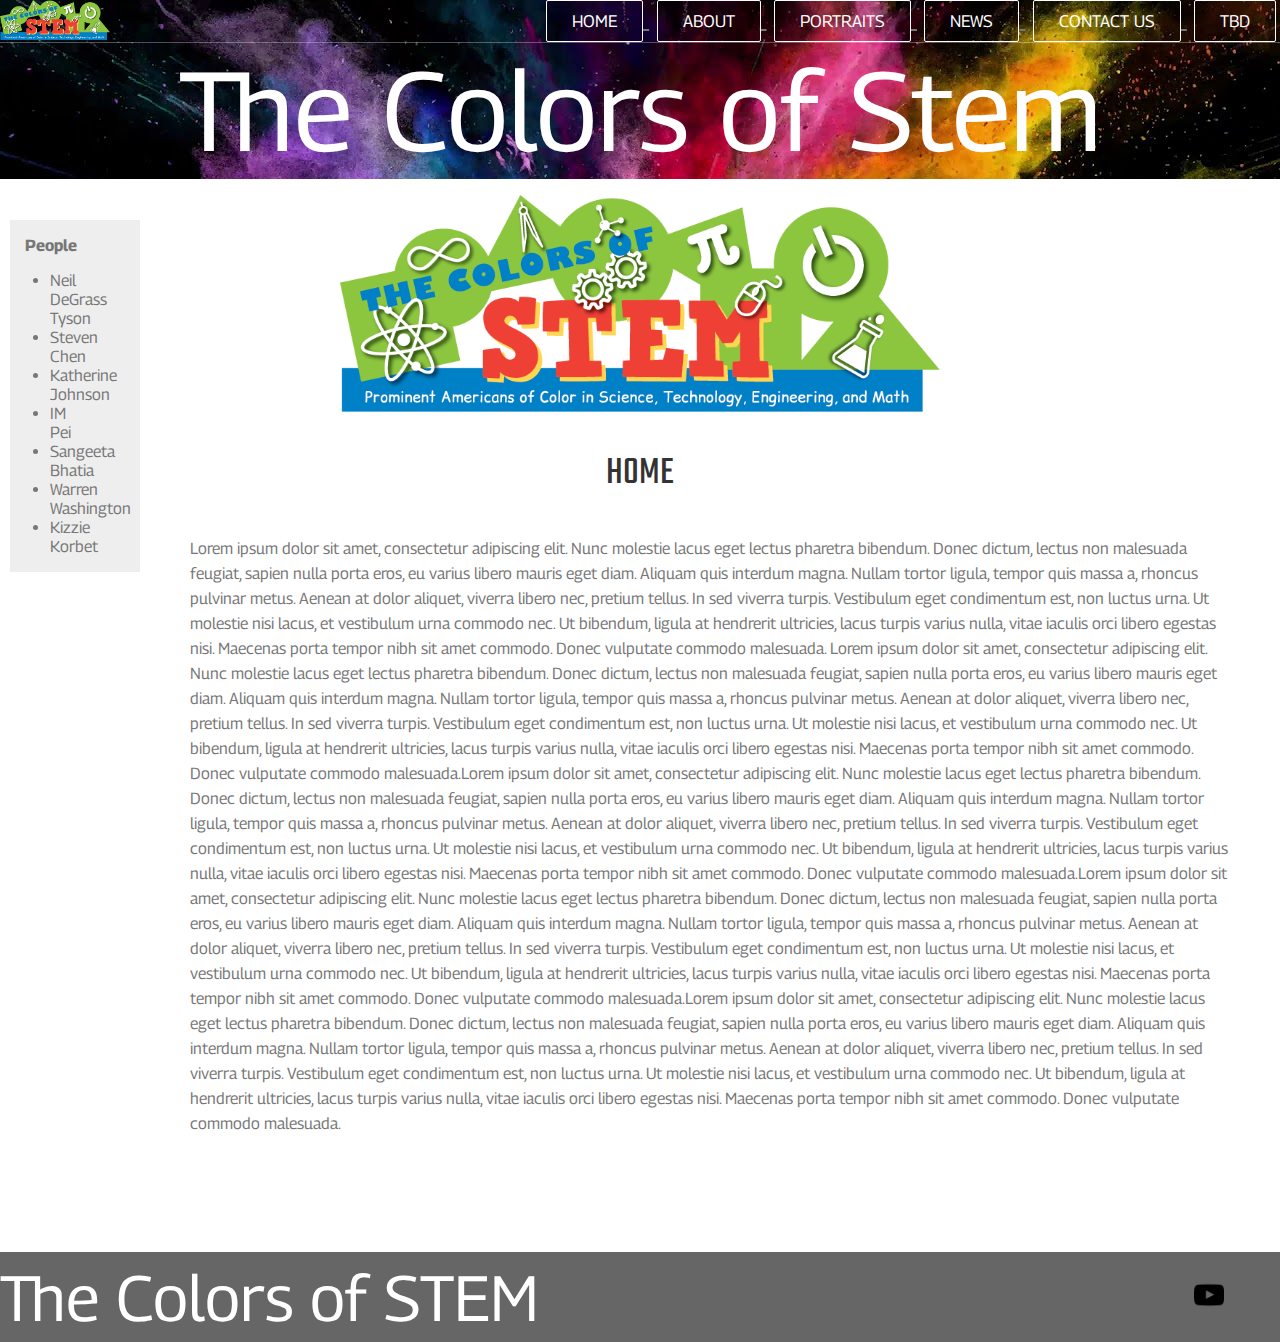
<file: index.html>
<!DOCTYPE html>
<html> 
    <head>
        <meta charset="utf-8">
        <meta name="viewport" content="width=device-width">
        <title>Colors of STEM</title>
        <meta name="description" content="The Colors of STEM website">
        <link href="styles.css" rel="stylesheet"/>
    </head>
    <body>
       <header class="main-header">
        <div class="logo-small">
            <img src="images/COSLOGO.png">
        </div>
           <nav class="nav-li main-nav">
              <ul>
                <li><a href="index.html">
                    <button class="button">HOME</button>
                </a></li>
                  <li><a href="About.html">
                      <button class="button">ABOUT</button>
                    </a></li>
                  <li><a href="Portraits.html">
                      <button class="button">PORTRAITS</button>
                  </a></li>
                  <li><a href="News.html">
                      <button class="button">NEWS</button>
                  </a></li>
                  <li><a href="Contact Us.html">
                      <button class="button">CONTACT US</button>
                  </a></li>
                  <li><a href="TBD.html">
                      <button class="button">TBD</button>
                  </a></li>
              </ul> 
           </nav>
           <h1 class="COS COS-large">The Colors of Stem</h1>
       </header> 
       
        <section class="content-section container">
             <div>
                 <div>
                     <img src="images/COSLOGO.png" class="logo">
                 </div>
                 <div>
                    <h2 class= "section-header">HOME</h2>
                    <p class="main">
                 Lorem ipsum dolor sit amet, consectetur adipiscing elit. Nunc molestie lacus eget lectus pharetra bibendum. Donec dictum, lectus non malesuada feugiat, sapien nulla porta eros, eu varius libero mauris eget diam. Aliquam quis interdum magna. Nullam tortor ligula, tempor quis massa a, rhoncus pulvinar metus. Aenean at dolor aliquet, viverra libero nec, pretium tellus. In sed viverra turpis. Vestibulum eget condimentum est, non luctus urna. Ut molestie nisi lacus, et vestibulum urna commodo nec. Ut bibendum, ligula at hendrerit ultricies, lacus turpis varius nulla, vitae iaculis orci libero egestas nisi. Maecenas porta tempor nibh sit amet commodo. Donec vulputate commodo malesuada. Lorem ipsum dolor sit amet, consectetur adipiscing elit. Nunc molestie lacus eget lectus pharetra bibendum. Donec dictum, lectus non malesuada feugiat, sapien nulla porta eros, eu varius libero mauris eget diam. Aliquam quis interdum magna. Nullam tortor ligula, tempor quis massa a, rhoncus pulvinar metus. Aenean at dolor aliquet, viverra libero nec, pretium tellus. In sed viverra turpis. Vestibulum eget condimentum est, non luctus urna. Ut molestie nisi lacus, et vestibulum urna commodo nec. Ut bibendum, ligula at hendrerit ultricies, lacus turpis varius nulla, vitae iaculis orci libero egestas nisi. Maecenas porta tempor nibh sit amet commodo. Donec vulputate commodo malesuada.Lorem ipsum dolor sit amet, consectetur adipiscing elit. Nunc molestie lacus eget lectus pharetra bibendum. Donec dictum, lectus non malesuada feugiat, sapien nulla porta eros, eu varius libero mauris eget diam. Aliquam quis interdum magna. Nullam tortor ligula, tempor quis massa a, rhoncus pulvinar metus. Aenean at dolor aliquet, viverra libero nec, pretium tellus. In sed viverra turpis. Vestibulum eget condimentum est, non luctus urna. Ut molestie nisi lacus, et vestibulum urna commodo nec. Ut bibendum, ligula at hendrerit ultricies, lacus turpis varius nulla, vitae iaculis orci libero egestas nisi. Maecenas porta tempor nibh sit amet commodo. Donec vulputate commodo malesuada.Lorem ipsum dolor sit amet, consectetur adipiscing elit. Nunc molestie lacus eget lectus pharetra bibendum. Donec dictum, lectus non malesuada feugiat, sapien nulla porta eros, eu varius libero mauris eget diam. Aliquam quis interdum magna. Nullam tortor ligula, tempor quis massa a, rhoncus pulvinar metus. Aenean at dolor aliquet, viverra libero nec, pretium tellus. In sed viverra turpis. Vestibulum eget condimentum est, non luctus urna. Ut molestie nisi lacus, et vestibulum urna commodo nec. Ut bibendum, ligula at hendrerit ultricies, lacus turpis varius nulla, vitae iaculis orci libero egestas nisi. Maecenas porta tempor nibh sit amet commodo. Donec vulputate commodo malesuada.Lorem ipsum dolor sit amet, consectetur adipiscing elit. Nunc molestie lacus eget lectus pharetra bibendum. Donec dictum, lectus non malesuada feugiat, sapien nulla porta eros, eu varius libero mauris eget diam. Aliquam quis interdum magna. Nullam tortor ligula, tempor quis massa a, rhoncus pulvinar metus. Aenean at dolor aliquet, viverra libero nec, pretium tellus. In sed viverra turpis. Vestibulum eget condimentum est, non luctus urna. Ut molestie nisi lacus, et vestibulum urna commodo nec. Ut bibendum, ligula at hendrerit ultricies, lacus turpis varius nulla, vitae iaculis orci libero egestas nisi. Maecenas porta tempor nibh sit amet commodo. Donec vulputate commodo malesuada.  
                 </p>
                 </div>
                <div class="sidebar">
                  <span>
                    <p class="spacing"><b>People</b></p>
                  <ul>
                   <li>Neil DeGrass Tyson</li>
                   <li>Steven Chen</li>
                   <li>Katherine Johnson</li>
                   <li>IM Pei</li>
                   <li>Sangeeta Bhatia</li>
                   <li>Warren Washington</li>
                   <li>Kizzie Korbet</li>
                  </ul>
                </span>
               </div>
            </div>
        </section>
       <footer class="main-footer">
           <div class="container, main-footer-container">
           <h3 class="COS">The Colors of STEM</h3>
       <ul class="nav footer-nav">
           <li><a href="https://www.youtube.com/watch?v=NbihayoA5oI" target="_ blank"><img src="images/youtube-play-2749397-2284787.png" width="100"></a></li>
       </ul>
            </div>
       </footer>
    </body>
</html>
</file>
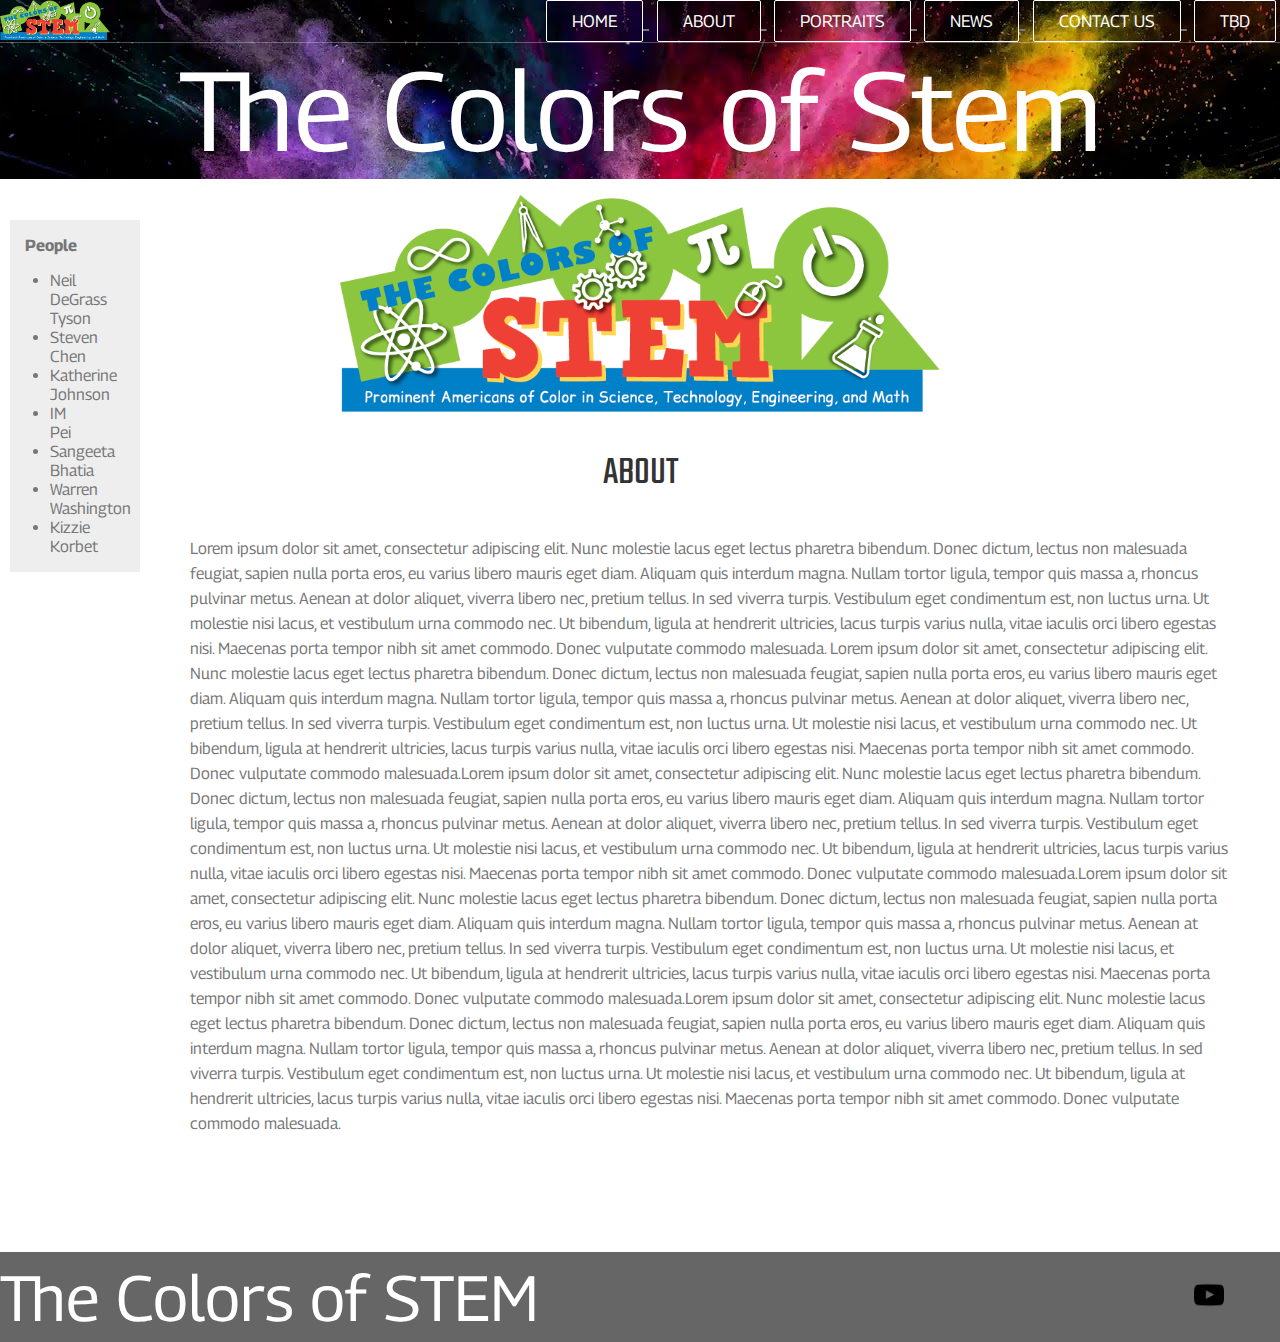
<file: About.html>
<!DOCTYPE html>
<html> 
    <head>
        <meta charset="utf-8">
        <meta name="viewport" content="width=device-width">
        <title>Colors of STEM</title>
        <meta name="description" content="The Colors of STEM website">
        <link href="styles.css" rel="stylesheet"/>
    </head>
    <body>
       <header class="main-header">
        <div class="logo-small">
            <img src="images/COSLOGO.png">
        </div>
           <nav class="nav-li main-nav">
              <ul>
                  <li><a href="index.html">
                      <button class="button">HOME</button>
                  </a></li>
                  <li><a href="About.html">
                      <button class="button">ABOUT</button>
                    </a></li>
                  <li><a href="Portraits.html">
                      <button class="button">PORTRAITS</button>
                  </a></li>
                  <li><a href="News.html">
                      <button class="button">NEWS</button>
                  </a></li>
                  <li><a href="Contact Us.html">
                      <button class="button">CONTACT US</button>
                  </a></li>
                  <li><a href="TBD.html">
                      <button class="button">TBD</button>
                  </a></li>
              </ul> 
           </nav>
           <h1 class="COS COS-large">The Colors of Stem</h1>
       </header> 
       
        <section class="content-section container">
             <div>
                 <div>
                     <img src="images/COSLOGO.png" class="logo">
                 </div>
                 <div>
                    <h2 class= "section-header">ABOUT</h2>
                    <p class="main">
                 Lorem ipsum dolor sit amet, consectetur adipiscing elit. Nunc molestie lacus eget lectus pharetra bibendum. Donec dictum, lectus non malesuada feugiat, sapien nulla porta eros, eu varius libero mauris eget diam. Aliquam quis interdum magna. Nullam tortor ligula, tempor quis massa a, rhoncus pulvinar metus. Aenean at dolor aliquet, viverra libero nec, pretium tellus. In sed viverra turpis. Vestibulum eget condimentum est, non luctus urna. Ut molestie nisi lacus, et vestibulum urna commodo nec. Ut bibendum, ligula at hendrerit ultricies, lacus turpis varius nulla, vitae iaculis orci libero egestas nisi. Maecenas porta tempor nibh sit amet commodo. Donec vulputate commodo malesuada. Lorem ipsum dolor sit amet, consectetur adipiscing elit. Nunc molestie lacus eget lectus pharetra bibendum. Donec dictum, lectus non malesuada feugiat, sapien nulla porta eros, eu varius libero mauris eget diam. Aliquam quis interdum magna. Nullam tortor ligula, tempor quis massa a, rhoncus pulvinar metus. Aenean at dolor aliquet, viverra libero nec, pretium tellus. In sed viverra turpis. Vestibulum eget condimentum est, non luctus urna. Ut molestie nisi lacus, et vestibulum urna commodo nec. Ut bibendum, ligula at hendrerit ultricies, lacus turpis varius nulla, vitae iaculis orci libero egestas nisi. Maecenas porta tempor nibh sit amet commodo. Donec vulputate commodo malesuada.Lorem ipsum dolor sit amet, consectetur adipiscing elit. Nunc molestie lacus eget lectus pharetra bibendum. Donec dictum, lectus non malesuada feugiat, sapien nulla porta eros, eu varius libero mauris eget diam. Aliquam quis interdum magna. Nullam tortor ligula, tempor quis massa a, rhoncus pulvinar metus. Aenean at dolor aliquet, viverra libero nec, pretium tellus. In sed viverra turpis. Vestibulum eget condimentum est, non luctus urna. Ut molestie nisi lacus, et vestibulum urna commodo nec. Ut bibendum, ligula at hendrerit ultricies, lacus turpis varius nulla, vitae iaculis orci libero egestas nisi. Maecenas porta tempor nibh sit amet commodo. Donec vulputate commodo malesuada.Lorem ipsum dolor sit amet, consectetur adipiscing elit. Nunc molestie lacus eget lectus pharetra bibendum. Donec dictum, lectus non malesuada feugiat, sapien nulla porta eros, eu varius libero mauris eget diam. Aliquam quis interdum magna. Nullam tortor ligula, tempor quis massa a, rhoncus pulvinar metus. Aenean at dolor aliquet, viverra libero nec, pretium tellus. In sed viverra turpis. Vestibulum eget condimentum est, non luctus urna. Ut molestie nisi lacus, et vestibulum urna commodo nec. Ut bibendum, ligula at hendrerit ultricies, lacus turpis varius nulla, vitae iaculis orci libero egestas nisi. Maecenas porta tempor nibh sit amet commodo. Donec vulputate commodo malesuada.Lorem ipsum dolor sit amet, consectetur adipiscing elit. Nunc molestie lacus eget lectus pharetra bibendum. Donec dictum, lectus non malesuada feugiat, sapien nulla porta eros, eu varius libero mauris eget diam. Aliquam quis interdum magna. Nullam tortor ligula, tempor quis massa a, rhoncus pulvinar metus. Aenean at dolor aliquet, viverra libero nec, pretium tellus. In sed viverra turpis. Vestibulum eget condimentum est, non luctus urna. Ut molestie nisi lacus, et vestibulum urna commodo nec. Ut bibendum, ligula at hendrerit ultricies, lacus turpis varius nulla, vitae iaculis orci libero egestas nisi. Maecenas porta tempor nibh sit amet commodo. Donec vulputate commodo malesuada.  
                 </p>
                 </div>
                <div class="sidebar">
                  <span>
                    <p class="spacing"><b>People</b></p>
                  <ul>
                   <li>Neil DeGrass Tyson</li>
                   <li>Steven Chen</li>
                   <li>Katherine Johnson</li>
                   <li>IM Pei</li>
                   <li>Sangeeta Bhatia</li>
                   <li>Warren Washington</li>
                   <li>Kizzie Korbet</li>
                  </ul>
                </span>
               </div>
            </div>
        </section>
       <footer class="main-footer">
           <div class="container, main-footer-container">
           <h3 class="COS">The Colors of STEM</h3>
       <ul class="nav footer-nav">
           <li><a href="https://www.youtube.com/watch?v=NbihayoA5oI" target="_ blank"><img src="images/youtube-play-2749397-2284787.png" width="100"></a></li>
       </ul>
            </div>
       </footer>
    </body>
</html>
</file>
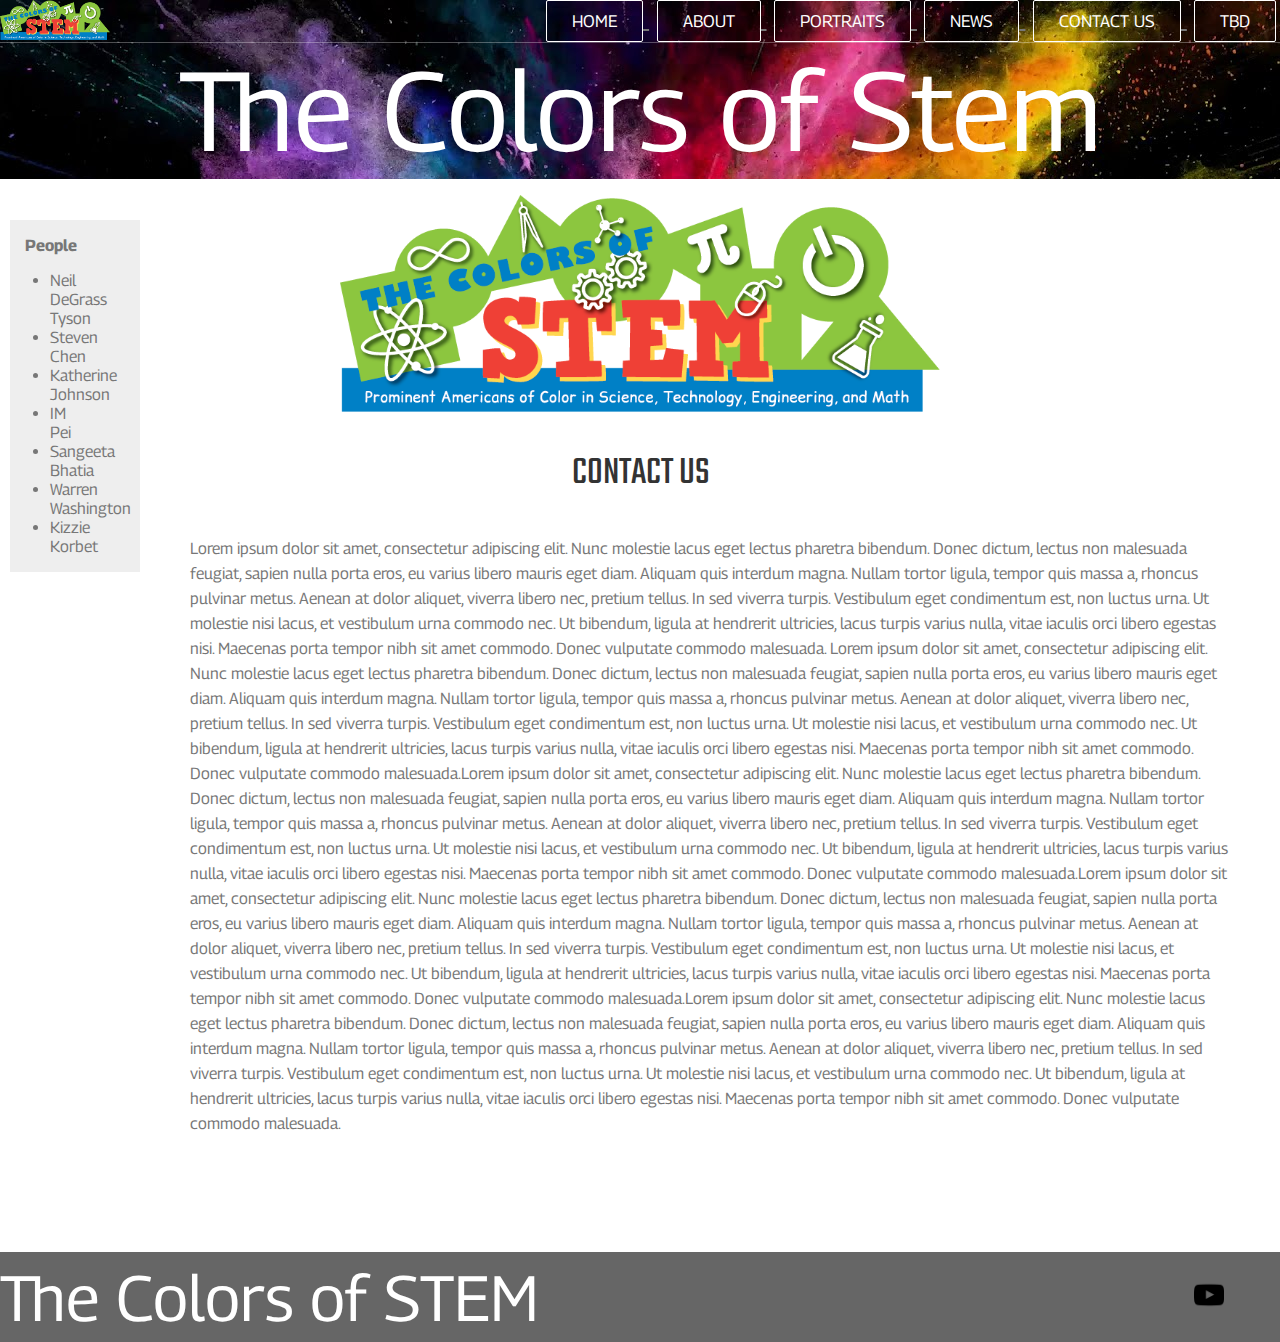
<file: Contact Us.html>
<!DOCTYPE html>
<html> 
    <head>
        <meta charset="utf-8">
        <meta name="viewport" content="width=device-width">
        <title>Colors of STEM</title>
        <meta name="description" content="The Colors of STEM website">
        <link href="styles.css" rel="stylesheet"/>
    </head>
    <body>
       <header class="main-header">
        <div class="logo-small">
            <img src="images/COSLOGO.png">
        </div>
           <nav class="nav-li main-nav">
              <ul>
                <li><a href="index.html">
                    <button class="button">HOME</button>
                </a></li>
                  <li><a href="About.html">
                      <button class="button">ABOUT</button>
                    </a></li>
                  <li><a href="Portraits.html">
                      <button class="button">PORTRAITS</button>
                  </a></li>
                  <li><a href="News.html">
                      <button class="button">NEWS</button>
                  </a></li>
                  <li><a href="Contact Us.html">
                      <button class="button">CONTACT US</button>
                  </a></li>
                  <li><a href="TBD.html">
                      <button class="button">TBD</button>
                  </a></li>
              </ul> 
           </nav>
           <h1 class="COS COS-large">The Colors of Stem</h1>
       </header> 
       
        <section class="content-section container">
             <div>
                 <div>
                     <img src="images/COSLOGO.png" class="logo">
                 </div>
                 <div>
                    <h2 class= "section-header">CONTACT US</h2>
                    <p class="main">
                 Lorem ipsum dolor sit amet, consectetur adipiscing elit. Nunc molestie lacus eget lectus pharetra bibendum. Donec dictum, lectus non malesuada feugiat, sapien nulla porta eros, eu varius libero mauris eget diam. Aliquam quis interdum magna. Nullam tortor ligula, tempor quis massa a, rhoncus pulvinar metus. Aenean at dolor aliquet, viverra libero nec, pretium tellus. In sed viverra turpis. Vestibulum eget condimentum est, non luctus urna. Ut molestie nisi lacus, et vestibulum urna commodo nec. Ut bibendum, ligula at hendrerit ultricies, lacus turpis varius nulla, vitae iaculis orci libero egestas nisi. Maecenas porta tempor nibh sit amet commodo. Donec vulputate commodo malesuada. Lorem ipsum dolor sit amet, consectetur adipiscing elit. Nunc molestie lacus eget lectus pharetra bibendum. Donec dictum, lectus non malesuada feugiat, sapien nulla porta eros, eu varius libero mauris eget diam. Aliquam quis interdum magna. Nullam tortor ligula, tempor quis massa a, rhoncus pulvinar metus. Aenean at dolor aliquet, viverra libero nec, pretium tellus. In sed viverra turpis. Vestibulum eget condimentum est, non luctus urna. Ut molestie nisi lacus, et vestibulum urna commodo nec. Ut bibendum, ligula at hendrerit ultricies, lacus turpis varius nulla, vitae iaculis orci libero egestas nisi. Maecenas porta tempor nibh sit amet commodo. Donec vulputate commodo malesuada.Lorem ipsum dolor sit amet, consectetur adipiscing elit. Nunc molestie lacus eget lectus pharetra bibendum. Donec dictum, lectus non malesuada feugiat, sapien nulla porta eros, eu varius libero mauris eget diam. Aliquam quis interdum magna. Nullam tortor ligula, tempor quis massa a, rhoncus pulvinar metus. Aenean at dolor aliquet, viverra libero nec, pretium tellus. In sed viverra turpis. Vestibulum eget condimentum est, non luctus urna. Ut molestie nisi lacus, et vestibulum urna commodo nec. Ut bibendum, ligula at hendrerit ultricies, lacus turpis varius nulla, vitae iaculis orci libero egestas nisi. Maecenas porta tempor nibh sit amet commodo. Donec vulputate commodo malesuada.Lorem ipsum dolor sit amet, consectetur adipiscing elit. Nunc molestie lacus eget lectus pharetra bibendum. Donec dictum, lectus non malesuada feugiat, sapien nulla porta eros, eu varius libero mauris eget diam. Aliquam quis interdum magna. Nullam tortor ligula, tempor quis massa a, rhoncus pulvinar metus. Aenean at dolor aliquet, viverra libero nec, pretium tellus. In sed viverra turpis. Vestibulum eget condimentum est, non luctus urna. Ut molestie nisi lacus, et vestibulum urna commodo nec. Ut bibendum, ligula at hendrerit ultricies, lacus turpis varius nulla, vitae iaculis orci libero egestas nisi. Maecenas porta tempor nibh sit amet commodo. Donec vulputate commodo malesuada.Lorem ipsum dolor sit amet, consectetur adipiscing elit. Nunc molestie lacus eget lectus pharetra bibendum. Donec dictum, lectus non malesuada feugiat, sapien nulla porta eros, eu varius libero mauris eget diam. Aliquam quis interdum magna. Nullam tortor ligula, tempor quis massa a, rhoncus pulvinar metus. Aenean at dolor aliquet, viverra libero nec, pretium tellus. In sed viverra turpis. Vestibulum eget condimentum est, non luctus urna. Ut molestie nisi lacus, et vestibulum urna commodo nec. Ut bibendum, ligula at hendrerit ultricies, lacus turpis varius nulla, vitae iaculis orci libero egestas nisi. Maecenas porta tempor nibh sit amet commodo. Donec vulputate commodo malesuada.  
                 </p>
                 </div>
                <div class="sidebar">
                  <span>
                    <p class="spacing"><b>People</b></p>
                  <ul>
                   <li>Neil DeGrass Tyson</li>
                   <li>Steven Chen</li>
                   <li>Katherine Johnson</li>
                   <li>IM Pei</li>
                   <li>Sangeeta Bhatia</li>
                   <li>Warren Washington</li>
                   <li>Kizzie Korbet</li>
                  </ul>
                </span>
               </div>
            </div>
        </section>
       <footer class="main-footer">
           <div class="container, main-footer-container">
           <h3 class="COS">The Colors of STEM</h3>
       <ul class="nav footer-nav">
           <li><a href="https://www.youtube.com/watch?v=NbihayoA5oI" target="_ blank"><img src="images/youtube-play-2749397-2284787.png" width="100"></a></li>
       </ul>
            </div>
       </footer>
    </body>
</html>
</file>
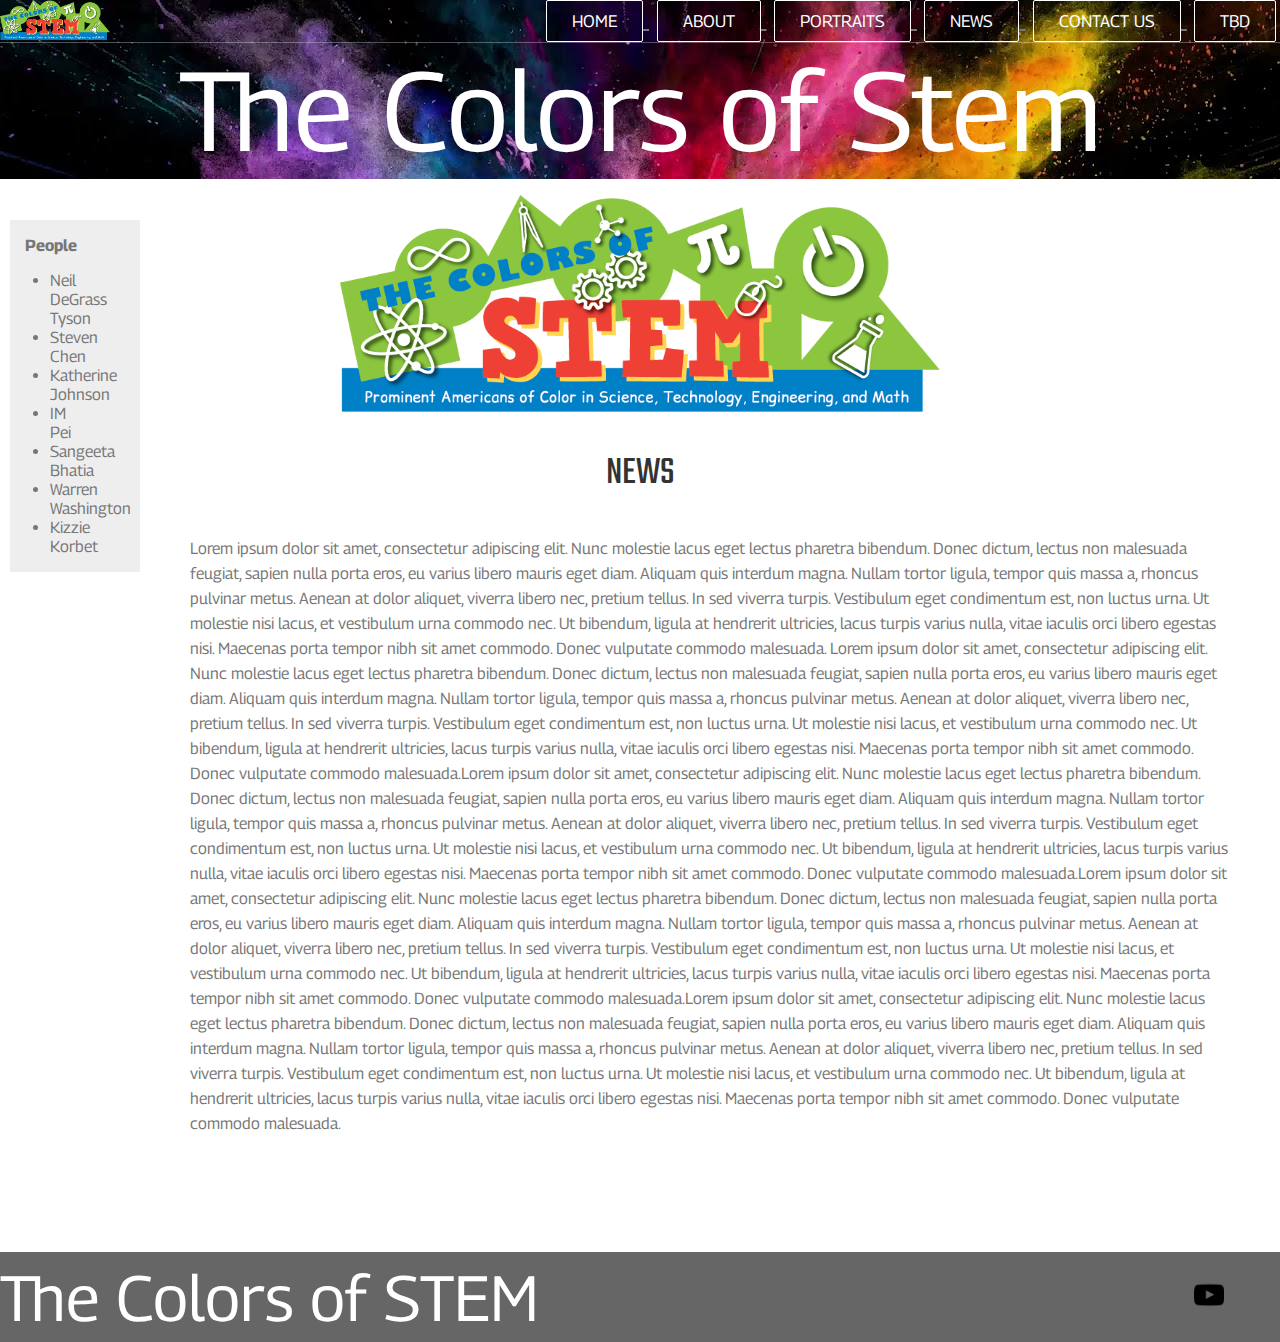
<file: News.html>
<!DOCTYPE html>
<html> 
    <head>
        <meta charset="utf-8">
        <meta name="viewport" content="width=device-width">
        <title>Colors of STEM</title>
        <meta name="description" content="The Colors of STEM website">
        <link href="styles.css" rel="stylesheet"/>
    </head>
    <body>
       <header class="main-header">
        <div class="logo-small">
            <img src="images/COSLOGO.png">
        </div>
           <nav class="nav-li main-nav">
              <ul>
                <li><a href="index.html">
                    <button class="button">HOME</button>
                </a></li>
                  <li><a href="About.html">
                      <button class="button">ABOUT</button>
                    </a></li>
                  <li><a href="Portraits.html">
                      <button class="button">PORTRAITS</button>
                  </a></li>
                  <li><a href="News.html">
                      <button class="button">NEWS</button>
                  </a></li>
                  <li><a href="Contact Us.html">
                      <button class="button">CONTACT US</button>
                  </a></li>
                  <li><a href="TBD.html">
                      <button class="button">TBD</button>
                  </a></li>
              </ul> 
           </nav>
           <h1 class="COS COS-large">The Colors of Stem</h1>
       </header> 
       
        <section class="content-section container">
             <div>
                 <div>
                     <img src="images/COSLOGO.png" class="logo">
                 </div>
                 <div>
                    <h2 class= "section-header">NEWS</h2>
                    <p class="main">
                 Lorem ipsum dolor sit amet, consectetur adipiscing elit. Nunc molestie lacus eget lectus pharetra bibendum. Donec dictum, lectus non malesuada feugiat, sapien nulla porta eros, eu varius libero mauris eget diam. Aliquam quis interdum magna. Nullam tortor ligula, tempor quis massa a, rhoncus pulvinar metus. Aenean at dolor aliquet, viverra libero nec, pretium tellus. In sed viverra turpis. Vestibulum eget condimentum est, non luctus urna. Ut molestie nisi lacus, et vestibulum urna commodo nec. Ut bibendum, ligula at hendrerit ultricies, lacus turpis varius nulla, vitae iaculis orci libero egestas nisi. Maecenas porta tempor nibh sit amet commodo. Donec vulputate commodo malesuada. Lorem ipsum dolor sit amet, consectetur adipiscing elit. Nunc molestie lacus eget lectus pharetra bibendum. Donec dictum, lectus non malesuada feugiat, sapien nulla porta eros, eu varius libero mauris eget diam. Aliquam quis interdum magna. Nullam tortor ligula, tempor quis massa a, rhoncus pulvinar metus. Aenean at dolor aliquet, viverra libero nec, pretium tellus. In sed viverra turpis. Vestibulum eget condimentum est, non luctus urna. Ut molestie nisi lacus, et vestibulum urna commodo nec. Ut bibendum, ligula at hendrerit ultricies, lacus turpis varius nulla, vitae iaculis orci libero egestas nisi. Maecenas porta tempor nibh sit amet commodo. Donec vulputate commodo malesuada.Lorem ipsum dolor sit amet, consectetur adipiscing elit. Nunc molestie lacus eget lectus pharetra bibendum. Donec dictum, lectus non malesuada feugiat, sapien nulla porta eros, eu varius libero mauris eget diam. Aliquam quis interdum magna. Nullam tortor ligula, tempor quis massa a, rhoncus pulvinar metus. Aenean at dolor aliquet, viverra libero nec, pretium tellus. In sed viverra turpis. Vestibulum eget condimentum est, non luctus urna. Ut molestie nisi lacus, et vestibulum urna commodo nec. Ut bibendum, ligula at hendrerit ultricies, lacus turpis varius nulla, vitae iaculis orci libero egestas nisi. Maecenas porta tempor nibh sit amet commodo. Donec vulputate commodo malesuada.Lorem ipsum dolor sit amet, consectetur adipiscing elit. Nunc molestie lacus eget lectus pharetra bibendum. Donec dictum, lectus non malesuada feugiat, sapien nulla porta eros, eu varius libero mauris eget diam. Aliquam quis interdum magna. Nullam tortor ligula, tempor quis massa a, rhoncus pulvinar metus. Aenean at dolor aliquet, viverra libero nec, pretium tellus. In sed viverra turpis. Vestibulum eget condimentum est, non luctus urna. Ut molestie nisi lacus, et vestibulum urna commodo nec. Ut bibendum, ligula at hendrerit ultricies, lacus turpis varius nulla, vitae iaculis orci libero egestas nisi. Maecenas porta tempor nibh sit amet commodo. Donec vulputate commodo malesuada.Lorem ipsum dolor sit amet, consectetur adipiscing elit. Nunc molestie lacus eget lectus pharetra bibendum. Donec dictum, lectus non malesuada feugiat, sapien nulla porta eros, eu varius libero mauris eget diam. Aliquam quis interdum magna. Nullam tortor ligula, tempor quis massa a, rhoncus pulvinar metus. Aenean at dolor aliquet, viverra libero nec, pretium tellus. In sed viverra turpis. Vestibulum eget condimentum est, non luctus urna. Ut molestie nisi lacus, et vestibulum urna commodo nec. Ut bibendum, ligula at hendrerit ultricies, lacus turpis varius nulla, vitae iaculis orci libero egestas nisi. Maecenas porta tempor nibh sit amet commodo. Donec vulputate commodo malesuada.  
                 </p>
                 </div>
                <div class="sidebar">
                  <span>
                    <p class="spacing"><b>People</b></p>
                  <ul>
                   <li>Neil DeGrass Tyson</li>
                   <li>Steven Chen</li>
                   <li>Katherine Johnson</li>
                   <li>IM Pei</li>
                   <li>Sangeeta Bhatia</li>
                   <li>Warren Washington</li>
                   <li>Kizzie Korbet</li>
                  </ul>
                </span>
               </div>
            </div>
        </section>
       <footer class="main-footer">
           <div class="container, main-footer-container">
           <h3 class="COS">The Colors of STEM</h3>
       <ul class="nav footer-nav">
           <li><a href="https://www.youtube.com/watch?v=NbihayoA5oI" target="_ blank"><img src="images/youtube-play-2749397-2284787.png" width="100"></a></li>
       </ul>
            </div>
       </footer>
    </body>
</html>
</file>
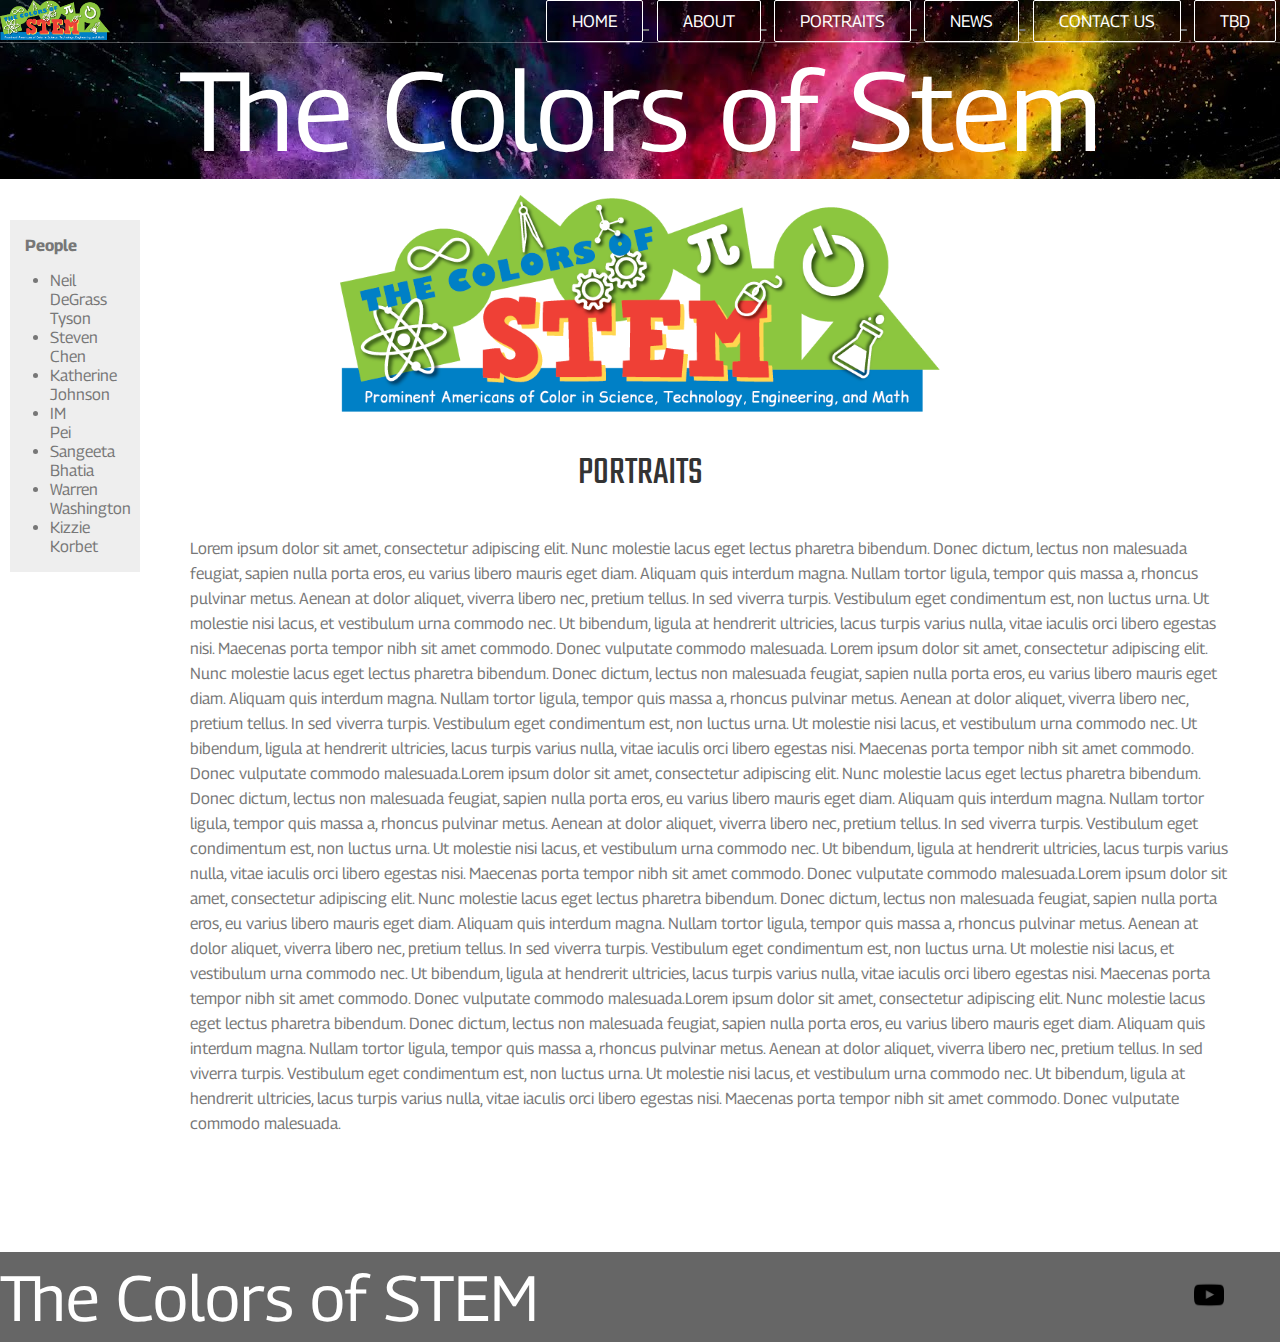
<file: Portraits.html>
<!DOCTYPE html>
<html> 
    <head>
        <meta charset="utf-8">
        <meta name="viewport" content="width=device-width">
        <title>Colors of STEM</title>
        <meta name="description" content="The Colors of STEM website">
        <link href="styles.css" rel="stylesheet"/>
    </head>
    <body>
       <header class="main-header">
        <div class="logo-small">
            <img src="images/COSLOGO.png">
        </div>
           <nav class="nav-li main-nav">
              <ul>
                <li><a href="index.html">
                    <button class="button">HOME</button>
                </a></li>
                  <li><a href="About.html">
                      <button class="button">ABOUT</button>
                    </a></li>
                  <li><a href="Portraits.html">
                      <button class="button">PORTRAITS</button>
                  </a></li>
                  <li><a href="News.html">
                      <button class="button">NEWS</button>
                  </a></li>
                  <li><a href="Contact Us.html">
                      <button class="button">CONTACT US</button>
                  </a></li>
                  <li><a href="TBD.html">
                      <button class="button">TBD</button>
                  </a></li>
              </ul> 
           </nav>
           <h1 class="COS COS-large">The Colors of Stem</h1>
       </header> 
       
        <section class="content-section container">
             <div>
                 <div>
                     <img src="images/COSLOGO.png" class="logo">
                 </div>
                 <div>
                    <h2 class= "section-header">PORTRAITS</h2>
                    <p class="main">
                 Lorem ipsum dolor sit amet, consectetur adipiscing elit. Nunc molestie lacus eget lectus pharetra bibendum. Donec dictum, lectus non malesuada feugiat, sapien nulla porta eros, eu varius libero mauris eget diam. Aliquam quis interdum magna. Nullam tortor ligula, tempor quis massa a, rhoncus pulvinar metus. Aenean at dolor aliquet, viverra libero nec, pretium tellus. In sed viverra turpis. Vestibulum eget condimentum est, non luctus urna. Ut molestie nisi lacus, et vestibulum urna commodo nec. Ut bibendum, ligula at hendrerit ultricies, lacus turpis varius nulla, vitae iaculis orci libero egestas nisi. Maecenas porta tempor nibh sit amet commodo. Donec vulputate commodo malesuada. Lorem ipsum dolor sit amet, consectetur adipiscing elit. Nunc molestie lacus eget lectus pharetra bibendum. Donec dictum, lectus non malesuada feugiat, sapien nulla porta eros, eu varius libero mauris eget diam. Aliquam quis interdum magna. Nullam tortor ligula, tempor quis massa a, rhoncus pulvinar metus. Aenean at dolor aliquet, viverra libero nec, pretium tellus. In sed viverra turpis. Vestibulum eget condimentum est, non luctus urna. Ut molestie nisi lacus, et vestibulum urna commodo nec. Ut bibendum, ligula at hendrerit ultricies, lacus turpis varius nulla, vitae iaculis orci libero egestas nisi. Maecenas porta tempor nibh sit amet commodo. Donec vulputate commodo malesuada.Lorem ipsum dolor sit amet, consectetur adipiscing elit. Nunc molestie lacus eget lectus pharetra bibendum. Donec dictum, lectus non malesuada feugiat, sapien nulla porta eros, eu varius libero mauris eget diam. Aliquam quis interdum magna. Nullam tortor ligula, tempor quis massa a, rhoncus pulvinar metus. Aenean at dolor aliquet, viverra libero nec, pretium tellus. In sed viverra turpis. Vestibulum eget condimentum est, non luctus urna. Ut molestie nisi lacus, et vestibulum urna commodo nec. Ut bibendum, ligula at hendrerit ultricies, lacus turpis varius nulla, vitae iaculis orci libero egestas nisi. Maecenas porta tempor nibh sit amet commodo. Donec vulputate commodo malesuada.Lorem ipsum dolor sit amet, consectetur adipiscing elit. Nunc molestie lacus eget lectus pharetra bibendum. Donec dictum, lectus non malesuada feugiat, sapien nulla porta eros, eu varius libero mauris eget diam. Aliquam quis interdum magna. Nullam tortor ligula, tempor quis massa a, rhoncus pulvinar metus. Aenean at dolor aliquet, viverra libero nec, pretium tellus. In sed viverra turpis. Vestibulum eget condimentum est, non luctus urna. Ut molestie nisi lacus, et vestibulum urna commodo nec. Ut bibendum, ligula at hendrerit ultricies, lacus turpis varius nulla, vitae iaculis orci libero egestas nisi. Maecenas porta tempor nibh sit amet commodo. Donec vulputate commodo malesuada.Lorem ipsum dolor sit amet, consectetur adipiscing elit. Nunc molestie lacus eget lectus pharetra bibendum. Donec dictum, lectus non malesuada feugiat, sapien nulla porta eros, eu varius libero mauris eget diam. Aliquam quis interdum magna. Nullam tortor ligula, tempor quis massa a, rhoncus pulvinar metus. Aenean at dolor aliquet, viverra libero nec, pretium tellus. In sed viverra turpis. Vestibulum eget condimentum est, non luctus urna. Ut molestie nisi lacus, et vestibulum urna commodo nec. Ut bibendum, ligula at hendrerit ultricies, lacus turpis varius nulla, vitae iaculis orci libero egestas nisi. Maecenas porta tempor nibh sit amet commodo. Donec vulputate commodo malesuada.  
                 </p>
                 </div>
                <div class="sidebar">
                  <span>
                    <p class="spacing"><b>People</b></p>
                  <ul>
                   <li>Neil DeGrass Tyson</li>
                   <li>Steven Chen</li>
                   <li>Katherine Johnson</li>
                   <li>IM Pei</li>
                   <li>Sangeeta Bhatia</li>
                   <li>Warren Washington</li>
                   <li>Kizzie Korbet</li>
                  </ul>
                </span>
               </div>
            </div>
        </section>
       <footer class="main-footer">
           <div class="container, main-footer-container">
           <h3 class="COS">The Colors of STEM</h3>
       <ul class="nav footer-nav">
           <li><a href="https://www.youtube.com/watch?v=NbihayoA5oI" target="_ blank"><img src="images/youtube-play-2749397-2284787.png" width="100"></a></li>
       </ul>
            </div>
       </footer>
    </body>
</html>
</file>
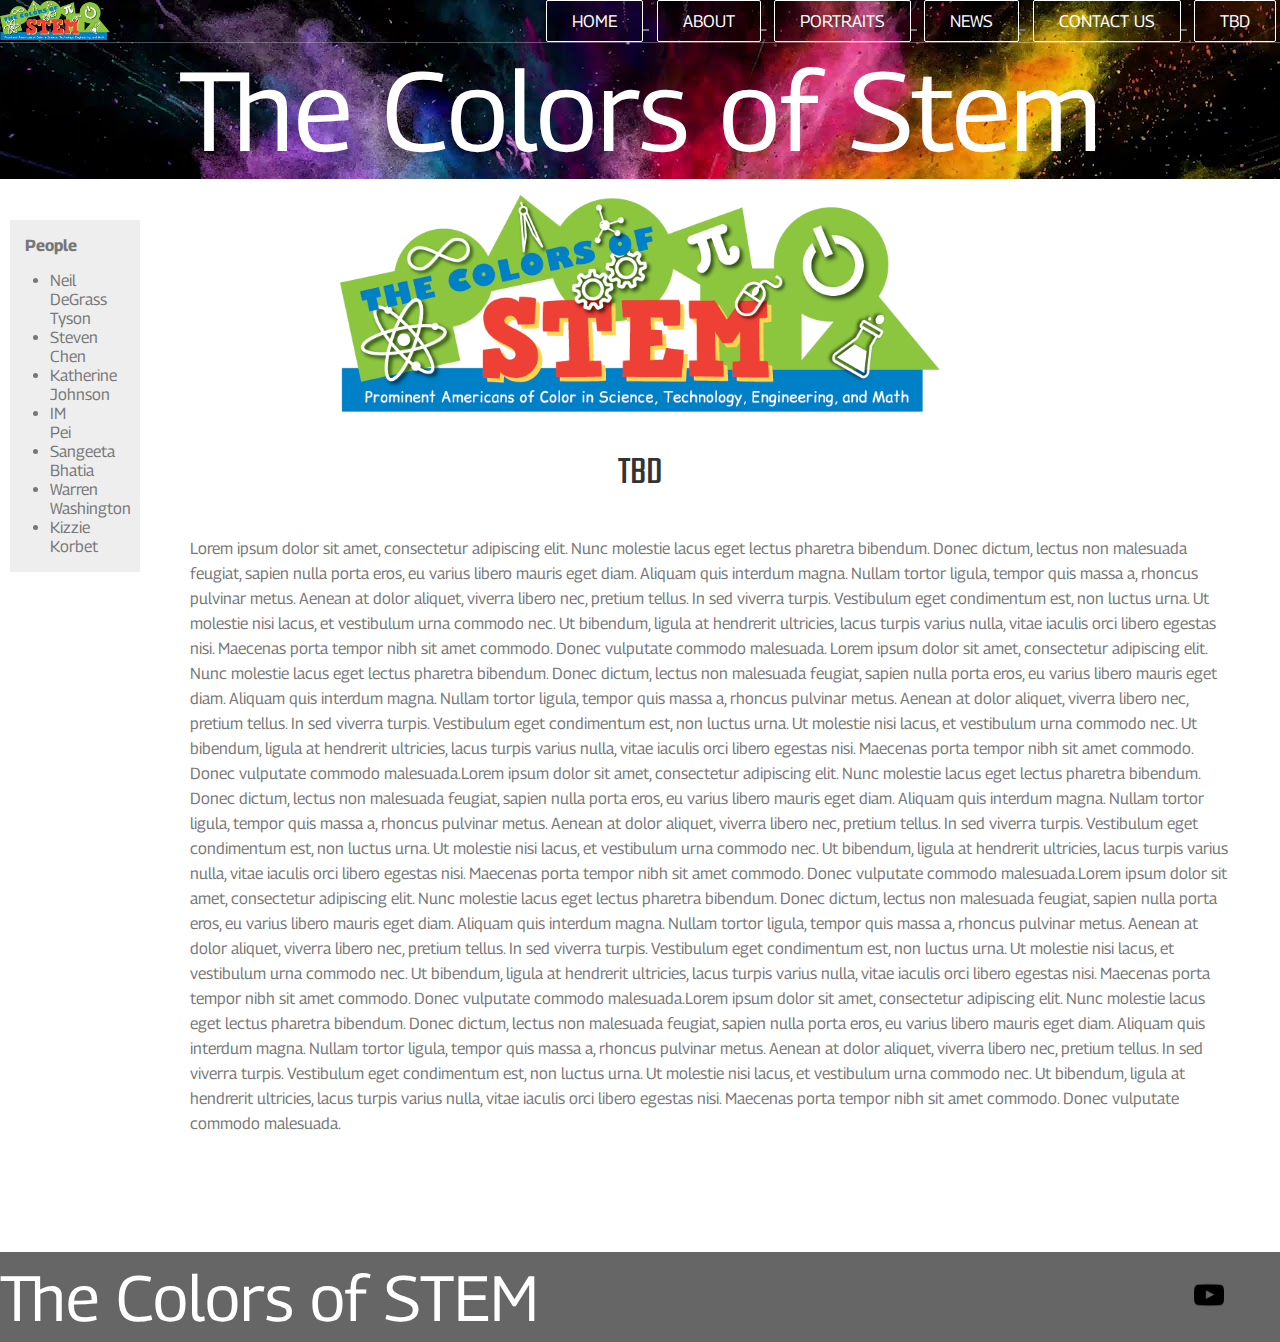
<file: TBD.html>
<!DOCTYPE html>
<html> 
    <head>
        <meta charset="utf-8">
        <meta name="viewport" content="width=device-width">
        <title>Colors of STEM</title>
        <meta name="description" content="The Colors of STEM website">
        <link href="styles.css" rel="stylesheet"/>
    </head>
    <body>
       <header class="main-header">
        <div class="logo-small">
            <img src="images/COSLOGO.png">
        </div>
           <nav class="nav-li main-nav">
              <ul>
                <li><a href="index.html">
                    <button class="button">HOME</button>
                </a></li>
                  <li><a href="About.html">
                      <button class="button">ABOUT</button>
                    </a></li>
                  <li><a href="Portraits.html">
                      <button class="button">PORTRAITS</button>
                  </a></li>
                  <li><a href="News.html">
                      <button class="button">NEWS</button>
                  </a></li>
                  <li><a href="Contact Us.html">
                      <button class="button">CONTACT US</button>
                  </a></li>
                  <li><a href="TBD.html">
                      <button class="button">TBD</button>
                  </a></li>
              </ul> 
           </nav>
           <h1 class="COS COS-large">The Colors of Stem</h1>
       </header> 
       
        <section class="content-section container">
             <div>
                 <div>
                     <img src="images/COSLOGO.png" class="logo">
                 </div>
                 <div>
                    <h2 class= "section-header">TBD</h2>
                    <p class="main">
                 Lorem ipsum dolor sit amet, consectetur adipiscing elit. Nunc molestie lacus eget lectus pharetra bibendum. Donec dictum, lectus non malesuada feugiat, sapien nulla porta eros, eu varius libero mauris eget diam. Aliquam quis interdum magna. Nullam tortor ligula, tempor quis massa a, rhoncus pulvinar metus. Aenean at dolor aliquet, viverra libero nec, pretium tellus. In sed viverra turpis. Vestibulum eget condimentum est, non luctus urna. Ut molestie nisi lacus, et vestibulum urna commodo nec. Ut bibendum, ligula at hendrerit ultricies, lacus turpis varius nulla, vitae iaculis orci libero egestas nisi. Maecenas porta tempor nibh sit amet commodo. Donec vulputate commodo malesuada. Lorem ipsum dolor sit amet, consectetur adipiscing elit. Nunc molestie lacus eget lectus pharetra bibendum. Donec dictum, lectus non malesuada feugiat, sapien nulla porta eros, eu varius libero mauris eget diam. Aliquam quis interdum magna. Nullam tortor ligula, tempor quis massa a, rhoncus pulvinar metus. Aenean at dolor aliquet, viverra libero nec, pretium tellus. In sed viverra turpis. Vestibulum eget condimentum est, non luctus urna. Ut molestie nisi lacus, et vestibulum urna commodo nec. Ut bibendum, ligula at hendrerit ultricies, lacus turpis varius nulla, vitae iaculis orci libero egestas nisi. Maecenas porta tempor nibh sit amet commodo. Donec vulputate commodo malesuada.Lorem ipsum dolor sit amet, consectetur adipiscing elit. Nunc molestie lacus eget lectus pharetra bibendum. Donec dictum, lectus non malesuada feugiat, sapien nulla porta eros, eu varius libero mauris eget diam. Aliquam quis interdum magna. Nullam tortor ligula, tempor quis massa a, rhoncus pulvinar metus. Aenean at dolor aliquet, viverra libero nec, pretium tellus. In sed viverra turpis. Vestibulum eget condimentum est, non luctus urna. Ut molestie nisi lacus, et vestibulum urna commodo nec. Ut bibendum, ligula at hendrerit ultricies, lacus turpis varius nulla, vitae iaculis orci libero egestas nisi. Maecenas porta tempor nibh sit amet commodo. Donec vulputate commodo malesuada.Lorem ipsum dolor sit amet, consectetur adipiscing elit. Nunc molestie lacus eget lectus pharetra bibendum. Donec dictum, lectus non malesuada feugiat, sapien nulla porta eros, eu varius libero mauris eget diam. Aliquam quis interdum magna. Nullam tortor ligula, tempor quis massa a, rhoncus pulvinar metus. Aenean at dolor aliquet, viverra libero nec, pretium tellus. In sed viverra turpis. Vestibulum eget condimentum est, non luctus urna. Ut molestie nisi lacus, et vestibulum urna commodo nec. Ut bibendum, ligula at hendrerit ultricies, lacus turpis varius nulla, vitae iaculis orci libero egestas nisi. Maecenas porta tempor nibh sit amet commodo. Donec vulputate commodo malesuada.Lorem ipsum dolor sit amet, consectetur adipiscing elit. Nunc molestie lacus eget lectus pharetra bibendum. Donec dictum, lectus non malesuada feugiat, sapien nulla porta eros, eu varius libero mauris eget diam. Aliquam quis interdum magna. Nullam tortor ligula, tempor quis massa a, rhoncus pulvinar metus. Aenean at dolor aliquet, viverra libero nec, pretium tellus. In sed viverra turpis. Vestibulum eget condimentum est, non luctus urna. Ut molestie nisi lacus, et vestibulum urna commodo nec. Ut bibendum, ligula at hendrerit ultricies, lacus turpis varius nulla, vitae iaculis orci libero egestas nisi. Maecenas porta tempor nibh sit amet commodo. Donec vulputate commodo malesuada.  
                 </p>
                 </div>
                <div class="sidebar">
                  <span>
                    <p class="spacing"><b>People</b></p>
                  <ul>
                   <li>Neil DeGrass Tyson</li>
                   <li>Steven Chen</li>
                   <li>Katherine Johnson</li>
                   <li>IM Pei</li>
                   <li>Sangeeta Bhatia</li>
                   <li>Warren Washington</li>
                   <li>Kizzie Korbet</li>
                  </ul>
                </span>
               </div>
            </div>
        </section>
       <footer class="main-footer">
           <div class="container, main-footer-container">
           <h3 class="COS">The Colors of STEM</h3>
       <ul class="nav footer-nav">
           <li><a href="https://www.youtube.com/watch?v=NbihayoA5oI" target="_ blank"><img src="images/youtube-play-2749397-2284787.png" width="100"></a></li>
       </ul>
            </div>
       </footer>
    </body>
</html>
</file>
<file: styles.css>
@import url('https://fonts.googleapis.com/css2?family=Georama:wght@300&display=swap');
@import url('https://fonts.googleapis.com/css2?family=Teko&display=swap');


* {
    box-sizing: border-box;
    font-family: 'Georama', sans-serif;
    color: #777;
}

html, body {
    margin: 0;
    padding: 0;
}
.nav ul {
    margin: 0;
}

.main-nav ul {
    margin: 0;
} 

.nav li {
    display: inline;
}

.nav a {
    color: white;
    display: inline-block;
    padding: .5em;
    text-decoration: none;
}

.main-nav {
    text-align: right;
    font-size: 1.4em;
    font-weight: lighter;
    border-bottom: 1px solid rgba(255, 255, 255, 0.3)
}

.main-nav li {
     padding: 0 0.3%;
}

 .nav a:hover {
    background-color: rgba(255, 255, 255, .3);
    padding: .5em;
}

.nav-li li {
    display: inline;
}

.main-header {
    background-image: url("images/maxresdefault.jpg");
    background-size: cover;
    padding-bottom: 3px;
} 


.COS {
    text-align: center;
    margin: 0;
    font-size: 4em;
    font-weight: normal;
    color: white;
}

.COS-large {
    font-size: 7em;
}

.content-section {
    margin: 1em;
}

.container {
    max-width: 5000px;
    margin: 0 50;
    padding: 0 1.5em;
}

.section-header {
    font-family: 'Teko', sans-serif;
    font-weight: normal;
    font-size: 2.5em;
    color: #333;
    text-align: center
}

.main-footer {
    background-color: #666;
    color: white;
    padding: .25em 0;
    margin: 0;
}

.main-footer-container {
    display: flex;
    align-items: center;
}

.main-footer-container ul {
    flex-grow: 1;
    text-align: end;
}

.footer-nav li {
    padding: 0 3em;
}

.footer-nav img{
    width: 30px;
    height: 30px;
}

.sidebar {
    width: 130px;
    position:  fixed;
    z-index: 15;
    top: 220px;
    left: 10px;
    background: #eee;
    overflow-x: hidden;
}

.main {
    margin-left: 140px;
    padding: 0 10px;
    padding-bottom: 100px;
    line-height: 25px;
}

.sidebar ul {
    max-width: 1px;
}

.spacing {
    padding-left: 15px;
}

.logo {
    display: block;
  margin-left: auto;
  margin-right: auto;
  width: 50%;
}

.button {
        border: 1px solid #fff;
        font-size: 0.75em;
        outline: none;
        display: inline-block;
        background-color: rgba(255, 255, 255, 0);
        color: white;
        padding: 10px 25px;
        border-radius: 2px;
        transition: ease-out 0.3s;
        text-align: center;
        text-decoration: none;
        cursor: pointer;
        position: relative;
        z-index: 1; 
}

.button:hover {
    cursor: pointer;
    color: black;
}

.button:before {
    transition: 0.3s all ease;
    position: absolute;
    top: 0;
    left: 50%;
    right: 50%;
    bottom: 0;
    content: "";
    background-color: white;
}

.button:hover:before {
    transition: 0.5s all ease;
    left:0;
    right: 0;
    opacity: 1;
    z-index: -1;
}

.logo-small img {
    float: left;
    width: 110px;
    height: auto;
}
</file>
